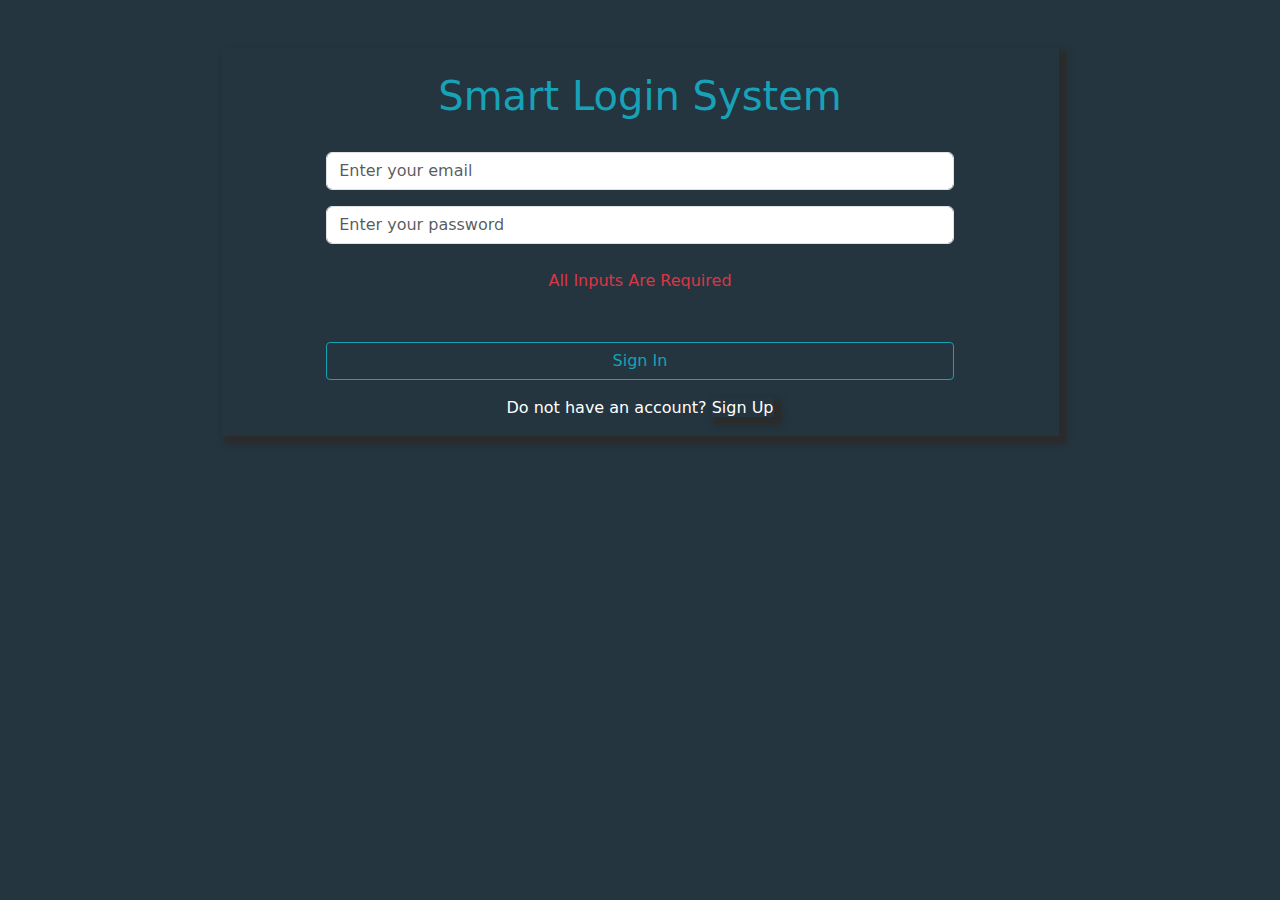
<file: index.html>
<!DOCTYPE html>
<html lang="en">
<head>
    <meta charset="UTF-8">
    <meta name="viewport" content="width=device-width, initial-scale=1.0">
    <title>Document</title>
    <!-- styles -->
    <link rel="stylesheet" href="./css/all.min.css">
    <link rel="stylesheet" href="./css/bootstrap.min.css">
    <link rel="stylesheet" href="./css/style.css">
    <!-- fonts -->
    <link rel="preconnect" href="https://fonts.googleapis.com">
    <link rel="preconnect" href="https://fonts.gstatic.com" crossorigin>
    <link href="https://fonts.googleapis.com/css2?family=Roboto:ital,wght@0,100;0,300;0,400;0,500;0,700;0,900;1,100;1,300;1,400;1,500;1,700;1,900&display=swap" rel="stylesheet">
</head>
<body>
   
<div class="container">
    <div class="loginBox my-5 w-75 d-flex justify-content-center align-items-center flex-column">
        <h1 class="my-4">Smart Login System</h1>
        <input type="email" class="w-75 form-control my-2" id="loginEmailInput" placeholder="Enter your email">
        <input type="password" class="w-75 form-control my-2" id="loginPassInput" placeholder="Enter your password">
        <p id="alert" class="alert text-danger">All Inputs Are Required</p>

        <button class="btn my-3 w-75" id="signIn">Sign In</button>
       
        <p class="text-white">Do not have an account? <span class="text-white text-decoration-none"><a class="signUp text-decoration-none text-white" href="./registerPage.html" target="_self">Sign Up</a></span></p>
    </div>
</div>


<a href="./index.html"></a>




    <script src="./js/all.min.js"></script>
    <script src="./js/bootstrap.bundle.min.js"></script>
    <script src="./js/index.js"></script>
</body>
</html>
</file>
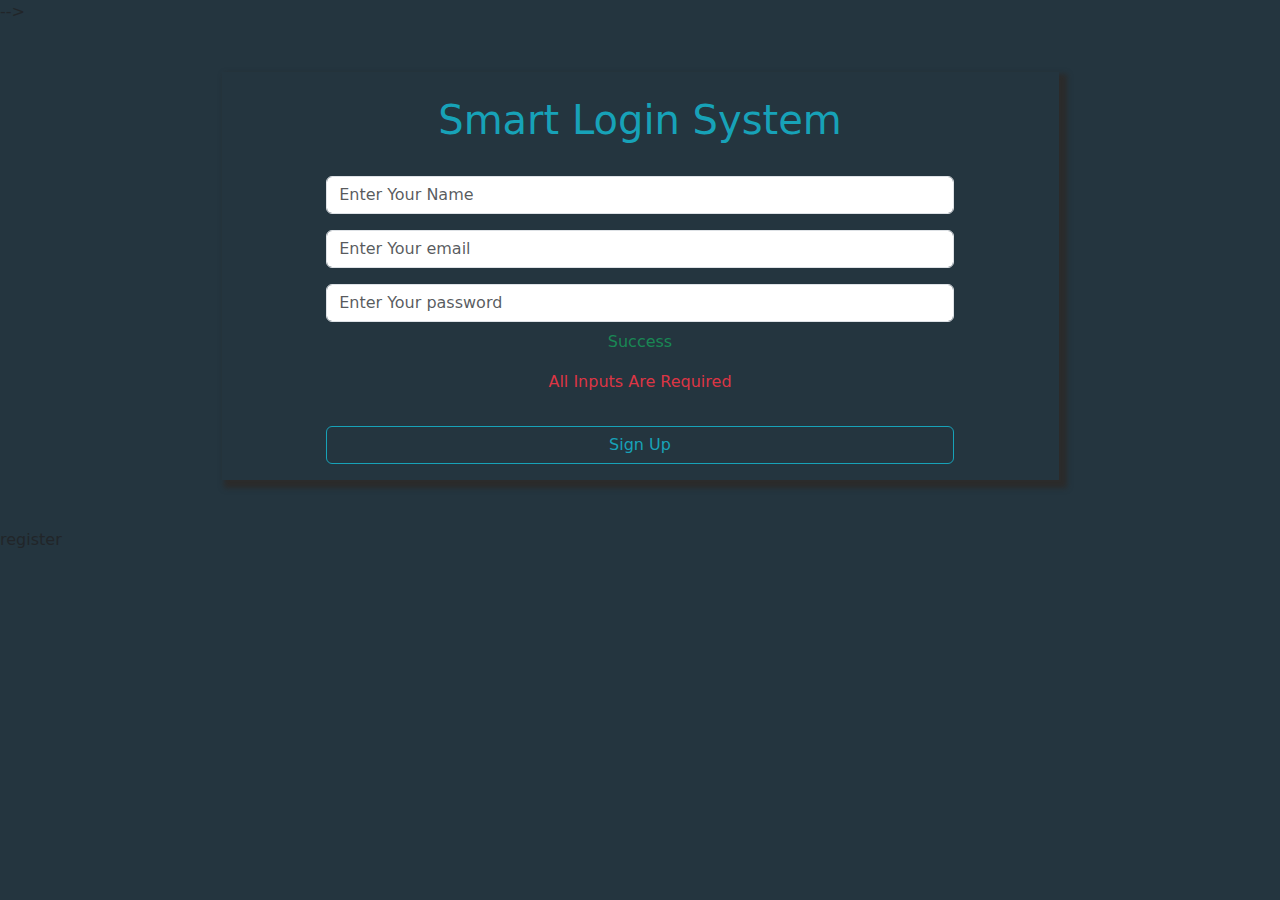
<file: registerPage.html>
<!DOCTYPE html>
<html lang="en">
<head>
    <meta charset="UTF-8">
    <meta name="viewport" content="width=device-width, initial-scale=1.0">
    <title>Document</title>
     <!-- styles -->
     <link rel="stylesheet" href="./css/all.min.css">
     <link rel="stylesheet" href="./css/bootstrap.min.css">
     <link rel="stylesheet" href="./css/style.css"> -->
     <!-- fonts -->

   
     <link rel="preconnect" href="https://fonts.googleapis.com">
     <link rel="preconnect" href="https://fonts.gstatic.com" crossorigin>
     <link href="https://fonts.googleapis.com/css2?family=Roboto:ital,wght@0,100;0,300;0,400;0,500;0,700;0,900;1,100;1,300;1,400;1,500;1,700;1,900&display=swap" rel="stylesheet">
</head>
<body>

    <div class="container">
        <div class="signUp my-5 w-75 d-flex justify-content-center align-items-center flex-column">
            <h1 class="my-4">Smart Login System</h1>
            <input type="text" id="regName" name="name" class="w-75 form-control my-2"  placeholder="Enter Your Name">
            <input type="email" id="regEmail" name="email" class="w-75 form-control my-2"  placeholder="Enter Your email">
            <input type="password" id="regPsw" name="password" class="w-75 form-control my-2"  placeholder="Enter Your password">
            <p class="message text-success">Success</p>
            <p class="err text-danger">All Inputs Are Required</p>
            <button class="btn my-3 w-75" id="signUp"> Sign Up </button>
        </div>
    </div>
    
<p>register</p>



    <script src="./js/all.min.js"></script>
    <script src="./js/bootstrap.bundle.min.js"></script>
    <script src="./js/index.js"></script>
</body>
</html>
</file>
<file: css/style.css>
:root{
    --pageColor: #24353f;
    --fontColor: #17a2b8;
    --fontFamily: sans-serif;
}


body{
    background-color: var(--pageColor);
}

h1{
    color: var(--fontColor);
}

.loginBox{
    background-color: var(--pageColor);
    box-shadow: 5px 5px 5px 3px rgb(43, 43, 43);

    
}

.signUp{
    box-shadow: 5px 5px 5px 3px rgb(43, 43, 43);
}

button#signUp{
    color: #17a2b8;
    background-color: transparent;
    border: 1px solid #17a2b8;
}

button#signUp:hover{
    color: #fff;
    background-color: #17a2b8;
    border: 1px solid #17a2b8;
}

.container{
    display: flex;
    justify-content: center;
}



input.input{
    background-color: transparent;
    border: 1px solid white;
    border-radius: 4px;
    -webkit-border-radius: 4px;
    -moz-border-radius: 4px;
    -ms-border-radius: 4px;
    -o-border-radius: 4px;
    background-color: transparent;
    height: 40px;
}


.form-control:focus {
    color: var(--bs-body-color);
    background-color: transparent;
    border-color: transparent;
    outline: 0;
    box-shadow: 0 0 0 .25rem #17a2b8;
}

a.logIn{
    color: #17a2b8;
    height: 40px;
    border: 1px solid #17a2b8;
    background-color: transparent;
    transition: 0.3s;
    border-radius: 4px;
    -webkit-border-radius: 4px;
    -moz-border-radius: 4px;
    -ms-border-radius: 4px;
    -o-border-radius: 4px;
    -webkit-transition: 0.3s;
    -moz-transition: 0.3s;
    -ms-transition: 0.3s;
    -o-transition: 0.3s;
    text-decoration: none;
    display: flex;
    justify-content: center;
}


a.logIn:hover{
    cursor: pointer;
    color: #fff;
    text-decoration: none;
    height: 40px;
    border: 1px solid #17a2b8;
    background-color: #17a2b8;
    border-radius: 4px;
    -webkit-border-radius: 4px;
    -moz-border-radius: 4px;
    -ms-border-radius: 4px;
    -o-border-radius: 4px;
}


a.signUp:hover{

    text-decoration: none;
}


input.input::placeholder{
    color: white;
    text-indent: 20px;
}

button#signIn{
    background-color: transparent;
    color: #17a2b8;
    border: #17a2b8 1px solid;
    border-radius: 4px;
    -webkit-border-radius: 4px;
    -moz-border-radius: 4px;
    -ms-border-radius: 4px;
    -o-border-radius: 4px;
}

button#signIn:hover{
    background-color: #17a2b8;
    color: white;
}
</file>
